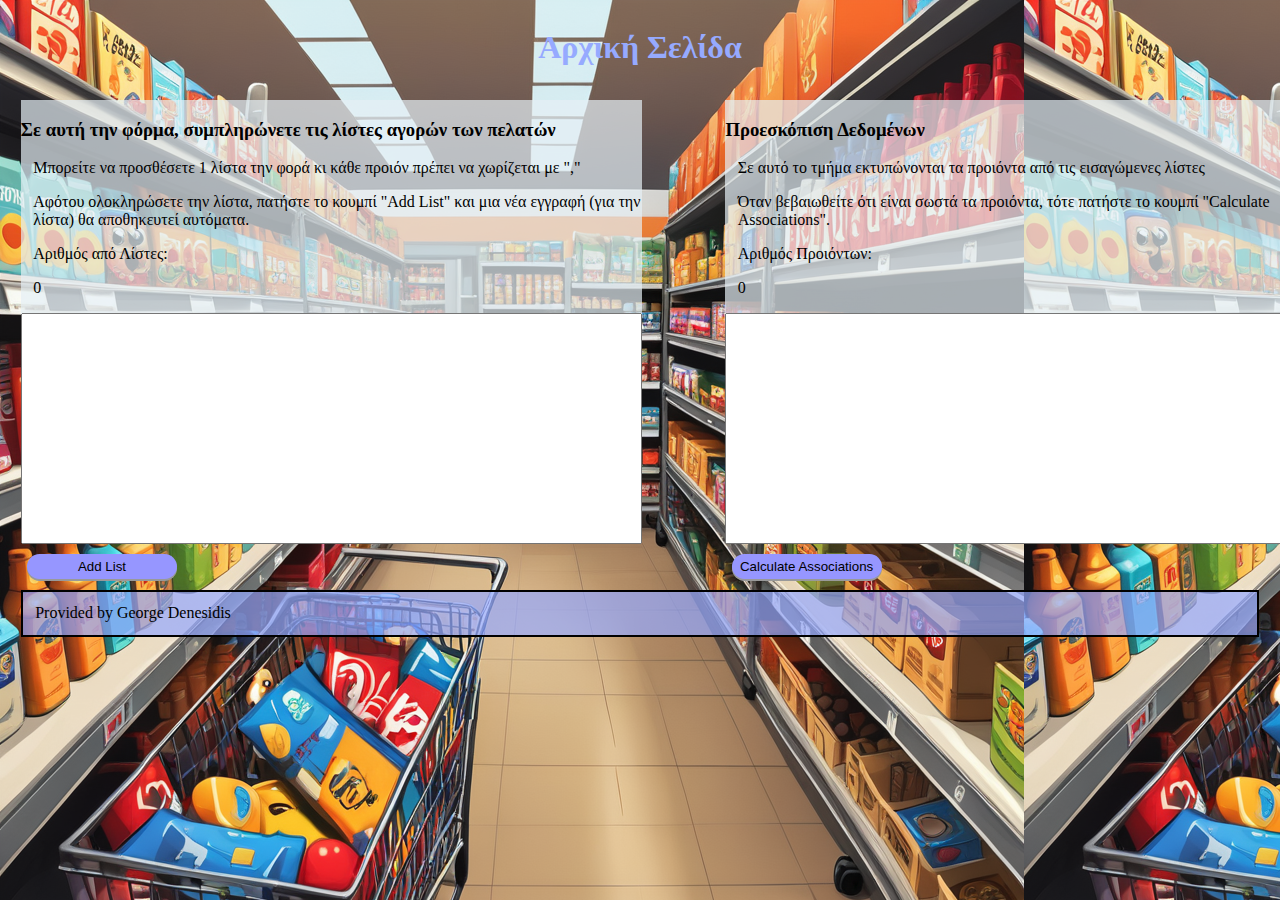
<file: index.html>
<!DOCTYPE html>
    <head>
        <title>Αρχική Σελίδα</title>
        <meta charset="UTF-8">
        <link rel="stylesheet" href="index.css">
        <link rel="stylesheet" href="buttons.css">
        <script src="index.js"></script>
    </head>
    <body>
        <header>
            <h1>Αρχική Σελίδα</h1>
        </header>
        <main>
            <article id="inputData">
                <section>
                    <h3>Σε αυτή την φόρμα, συμπληρώνετε τις λίστες αγορών των πελατών</h3>
                    <p>Μπορείτε να προσθέσετε 1 λίστα την φορά κι κάθε προιόν πρέπει να χωρίζεται με ","</p>
                    <p>Αφότου ολοκληρώσετε την λίστα, πατήστε το κουμπί "Add List" και μια νέα εγγραφή (για την λίστα) θα αποθηκευτεί αυτόματα.</p>
                    <p>Αριθμός από Λίστες:</p>
                    <p id="listCountNumber"></p>
                </section>
                <form>
                    <textarea rows="15" cols="75" id="importedListArea" placeholder="">
                    </textarea>
                </form>
                <section>
                    <button onclick="addNewList()">Add List</button>
                </section>
            </article>
            <article id="previewData">
                <section>
                    <h3>Προεσκόπιση Δεδομένων</h3>
                    <p>Σε αυτό το τμήμα εκτυπώνονται τα προιόντα από τις εισαγώμενες λίστες</p>
                    <p>Όταν βεβαιωθείτε ότι είναι σωστά τα προιόντα, τότε πατήστε το κουμπί "Calculate Associations".</p>
                    <p>Αριθμός Προιόντων:</p>
                    <p id="fProductsNumber"></p>
                </section>
                <section>
                    <textarea rows="15" cols="75" id="printListArea" readonly>
                    </textarea>
                </section>
                <section>
                    <button onclick="moveToNextPage()">Calculate Associations</button>
                </section>
            </article>
        </main>
        <footer>
            <section>Provided by George Denesidis</section>
        </footer>
        
    </body>
</html>
</file>
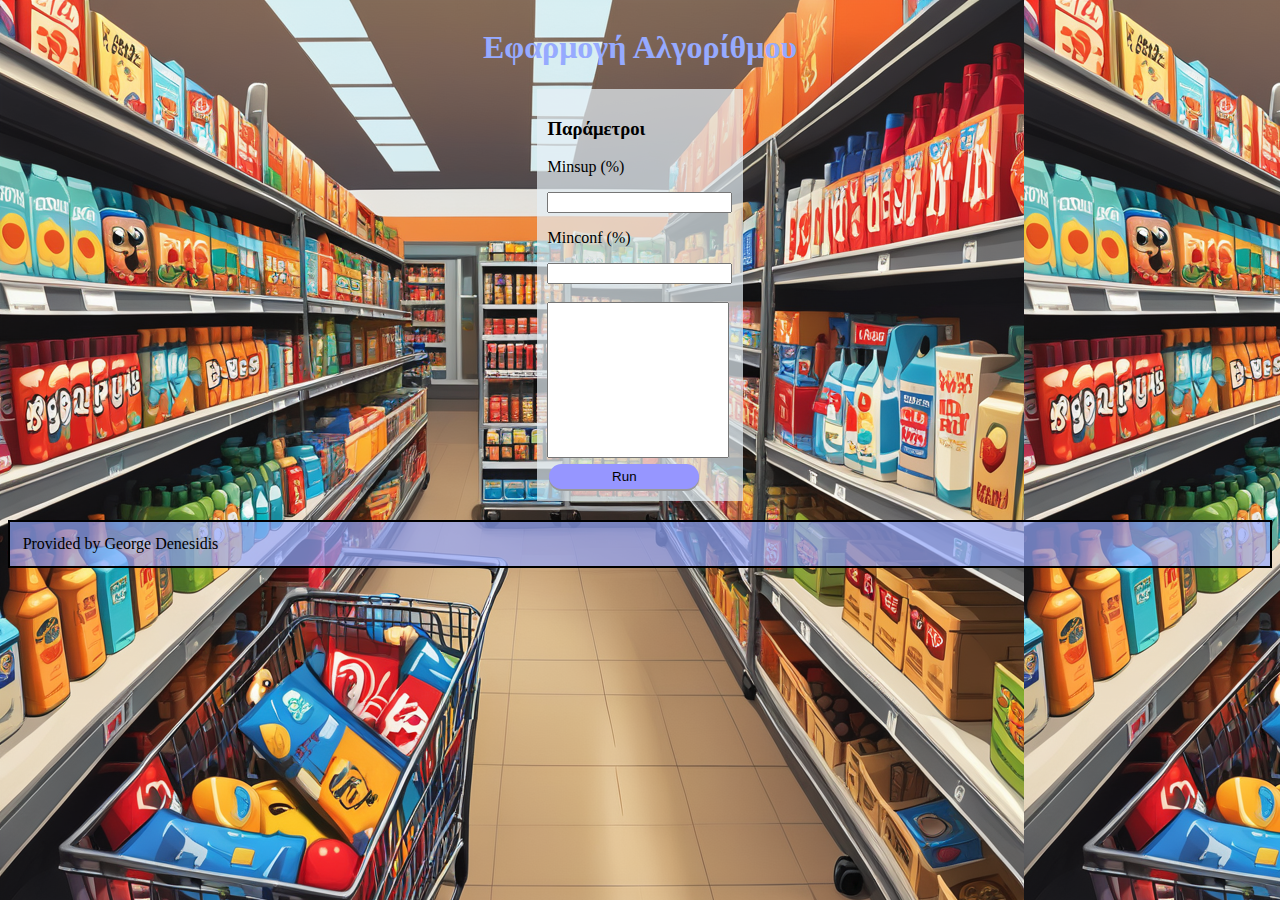
<file: ApplyAlg/applyAlg.html>
<!DOCTYPE html>
    <head>
        <title>Εφαρμογή Αλγορίθμου</title>
        <meta charset="UTF-8">
        <link rel="stylesheet" href="applyAlg.css">
        <link rel="stylesheet" href="../buttons.css">
        <script src="aplyAlg.js"></script>
    </head>
    <body>
        <header>
            <h1>Εφαρμογή Αλγορίθμου</h1>
        </header>
        <main>
            <article>
                <section>
                    <h3>Παράμετροι</h3>
                    <form>
                        <p>Minsup (%)</p>
                        <input type="number" id="minsup">
                        <p>Minconf (%)</p>
                        <input type="number" id="mincon">
                        <br><br>
                    </form>
                </section>
                <section>
                    <textarea id="printProducts" cols="20" rows="10" readonly></textarea><br>
                    <button onclick="runAlgorithm()">Run</button>
                </section>
            </article>
        </main>
        <footer>
            <section>Provided by George Denesidis</section>
        </footer>
    </body>
</html>
</file>
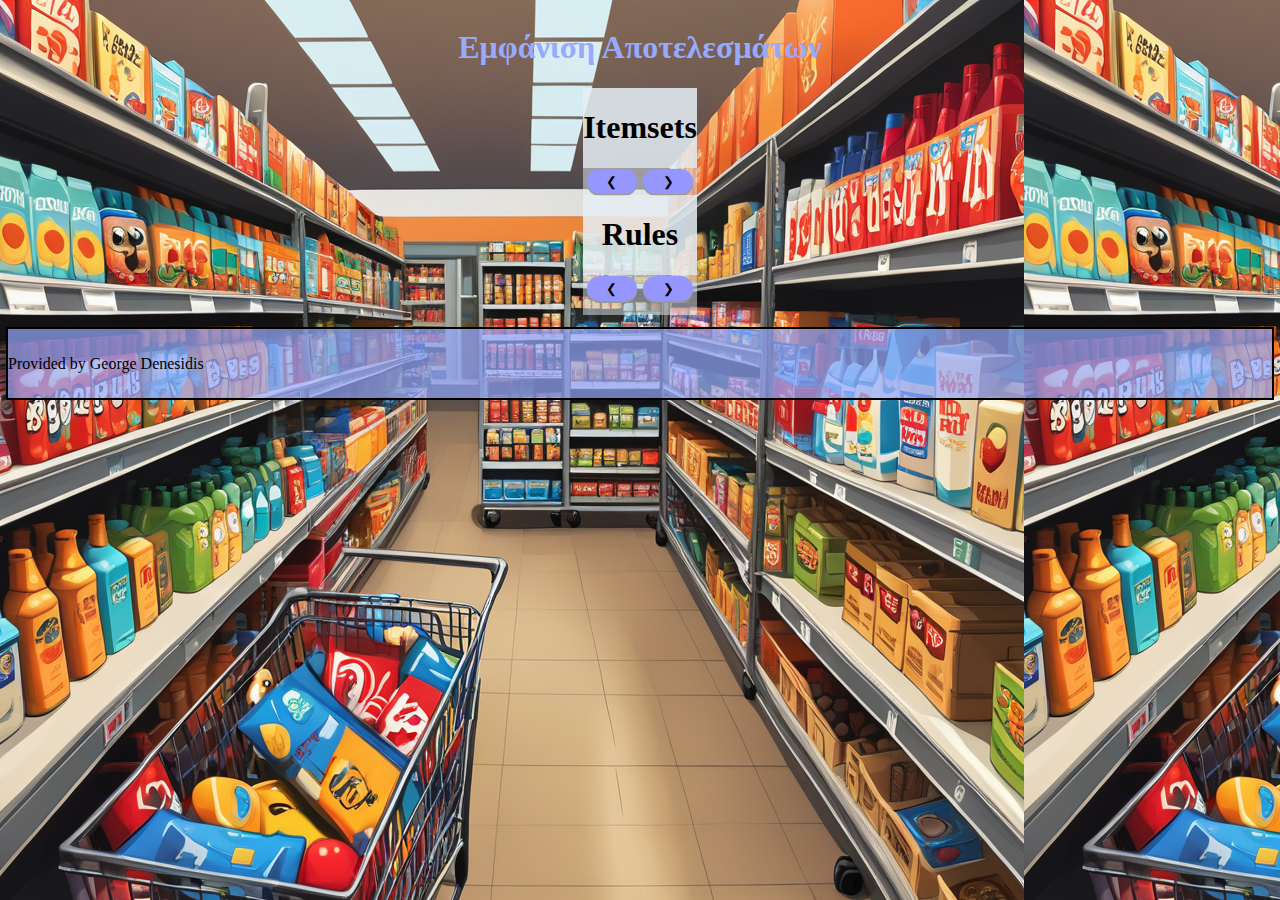
<file: PrintResults/printResults.html>
<!DOCTYPE html>
    <head>
        <title>Αποτελέσματα</title>
        <meta charset="UTF-8">
        <link rel="stylesheet" href="printResults.css">
        <link rel="stylesheet" href="../buttons.css">
        <script src="printResults.js"></script>
    </head>
    <body>
        <header>
            <h1>Εμφάνιση Αποτελεσμάτων</h1>
        </header>
        <main>
            <article id="itemsetsArea">
                <h1>Itemsets</h1>
                <div id="itemstesCards"></div>  
            </article>
            <div class="slideButtons">
                <button onclick="upItemsets(-1)" id="arrow">&#10094;</button>
                <button onclick="upItemsets(1)" id="arrow">&#10095;</button>
            </div>
            <article id="rulesArea">
                <h1>Rules</h1>
                <div id="rulesCard"></div>  
            </article>
            <div class="slideButtons">
                <button onclick="upRules(-1)" id="arrow">&#10094;</button>
                <button onclick="upRules(1)" id="arrow">&#10095;</button>
            </div>
        </main>
        <footer>
            <section id="f">Provided by George Denesidis</section>
        </footer>
    </body>
</html>
</file>
<file: index.css>
body{
    background-image: url("ProjectIcons/indexBackground.jpeg");
    padding-left: 1%;
    padding-right: 1%;
    display: grid;
    grid-template-rows: [row1-start] 10% [row1-end row2-start] 65% [row2-end row3-start] 5% [row3-end];
    grid-template-columns: repeat(2, 45% [col-start]);
    column-gap: 5%;
    row-gap: 5%;
}

article{
    background-color: rgb(230, 240, 245,0.7);
}
header{
    grid-row-start: 1;
    grid-column-start: 1;
    grid-column-end: 4;
    text-align: center;
    color: rgb(150, 170, 255);
}
p{
    margin-left: 2%;
}
main{
    grid-row-start: 2;
    grid-row-end: 3;
    grid-column-start: 1;
    grid-column-end: 2;
    display: flex;
    justify-content: space-between;
    gap: 15%;
}
footer{
    border: 2px solid black;
    background-color:rgba(150, 170, 255,0.7);
    grid-column-start: 1;
    grid-column-end: 4;
    grid-row-start: 4;
    padding: 1%;
}


textarea{
    resize: none;
}
</file>
<file: buttons.css>
button{
    width: 150px;
    height: 25px;
    text-align: center;
    cursor: pointer;
    margin: 1%;
    background-color:rgb(150, 150, 255);
    border: none;
    border-radius: 25px;
  box-shadow: 0 2px #999;
}

button:hover {background-color: rgb(50, 50, 255)}

button:active {
    background-color: rgb(50, 50, 255);
  box-shadow: 0 5px #27323d;
  transform: translateY(2px);
}

#arrow{
    width: 50px;
}
</file>
<file: ApplyAlg/applyAlg.css>
body{
    background-image: url("..//ProjectIcons/indexBackground.jpeg");
    display: grid;
    grid-template-columns: [col1-start] 10% [col1-end col2-start] 80% [col2-end];
    grid-template-rows: [row1-start] 10% [row1-end row2-start] 65% [row2-end row3-start] 5% [row3-end];
    row-gap: 5%;
}

header{
    grid-row-start: 1;
    grid-column-start: 2;
    grid-column-end: 3;
    text-align: center;
    color: rgb(150, 170, 255);
}

main{
    grid-row-start: 2;
    grid-row-end: 3;
    grid-column-start: 2;
    grid-column-end: 3;
    display: flex;
    flex-direction: row;
    justify-content: center;
    gap: 15%;
}
article{
    background-color: rgb(230, 240, 245,0.7);
    width: fit-content;
    height: fit-content;
    padding: 1%;
}
footer{
    border: 2px solid black;
    grid-column-start: 1;
    grid-column-end: 4;
    grid-row-start: 4;
    padding: 1%;
    background-color: rgba(150, 170, 255,0.7);
}

textarea{
    resize: none;
}
</file>
<file: PrintResults/printResults.css>
body{
    background-image: url("../ProjectIcons/indexBackground.jpeg");
    display: flex;
    flex-direction: column;
    flex-wrap:wrap;
    justify-content: center;
    align-items: center;
    align-content: center;
    
}
header{
    color: rgb(150, 170, 255);
    text-align: center;
}

main{
    
    display: flex;
    justify-content: baseline;
    flex-direction: column;
    background-color: rgb(230, 240, 245,0.5);
    padding-bottom: 1%;
}

article{
    text-align: center;
    width: 100%;
    background-color: rgb(230, 240, 245,0.7);
}

.slideButtons{
    text-align: center;
}

footer{
    margin-top: 1%;
    padding-top: 2%;
    padding-bottom: 2%;
    width: 100%;
    background-color:rgba(150, 170, 255,0.7);
    border: 2px solid black;
}
#itemstesCards{
    display: flex;
    flex-direction: row;
}
.ruleCard{
    display: none;
    width: 100%;
    height: 100%;
}
.itemsCard{
    display: none;
    width: 100%;
    height: 100%;
}

#f{
    background: none;
    margin-left: 0%;
}
</file>
